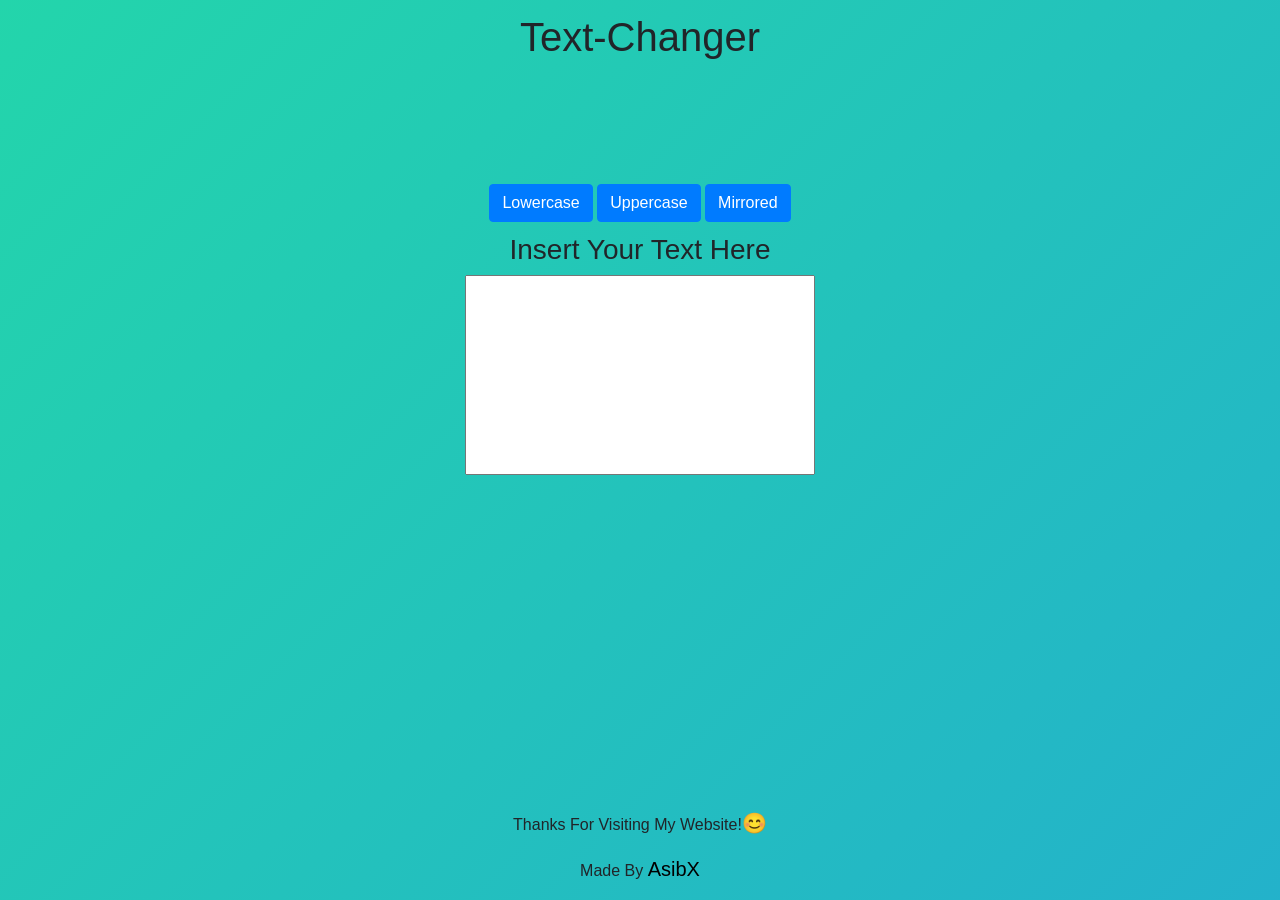
<file: index.html>
<!DOCTYPE html>
<html lang="en">
<head>
    <meta charset="UTF-8">
    <meta http-equiv="X-UA-Compatible" content="IE=edge">
    <meta name="viewport" content="width=device-width, initial-scale=1.0">
    <!--Bootstrap Stylesheets-->
    <link rel="stylesheet" href="https://cdn.jsdelivr.net/npm/bootstrap@4.3.1/dist/css/bootstrap.min.css" integrity="sha384-ggOyR0iXCbMQv3Xipma34MD+dH/1fQ784/j6cY/iJTQUOhcWr7x9JvoRxT2MZw1T" crossorigin="anonymous">
    <!--Homework Stylesheets-->
    <link rel="stylesheet" type="text/css" href="css/style.css" />
    <title>Text-Changer</title>
</head>
<body>
    <header>
        <h1 class="title">Text-Changer</h1>
    </header>
    <div class="container">
        <div class="buttons">
            <button  class="btn btn-primary" type="button" onclick="LOWERCASE();">Lowercase</button>
            <button class="btn btn-primary" type="button" onclick="UPPERCASE();">Uppercase</button>
            <button  class="btn btn-primary" type="button" onclick="MIRRORED();">Mirrored</button>

        </div>
        <div class="textarea">
            <h3>Insert Your Text Here</h3>
            <textarea id="txt1" class="text"></textarea><br>
        </div>
    </div>
<footer class="footer">
    <p>Thanks For Visiting My Website!<span style='font-size:20px;'>&#128522;</span></p>
    <p>Made By <a href="https://github.com/SaleemiHaseebullah2001" class="aka" target="_blank">AsibX</a></p>
</footer>
<!-- Homework Scripts-->
<script type="text/javascript" src="js/homework.js"></script>
<!-- Bootstrap Scripts-->
<script src="https://code.jquery.com/jquery-3.3.1.slim.min.js" integrity="sha384-q8i/X+965DzO0rT7abK41JStQIAqVgRVzpbzo5smXKp4YfRvH+8abtTE1Pi6jizo" crossorigin="anonymous"></script>
<script src="https://cdn.jsdelivr.net/npm/popper.js@1.14.7/dist/umd/popper.min.js" integrity="sha384-UO2eT0CpHqdSJQ6hJty5KVphtPhzWj9WO1clHTMGa3JDZwrnQq4sF86dIHNDz0W1" crossorigin="anonymous"></script>
<script src="https://cdn.jsdelivr.net/npm/bootstrap@4.3.1/dist/js/bootstrap.min.js" integrity="sha384-JjSmVgyd0p3pXB1rRibZUAYoIIy6OrQ6VrjIEaFf/nJGzIxFDsf4x0xIM+B07jRM" crossorigin="anonymous"></script>
</body>
</html>
</file>
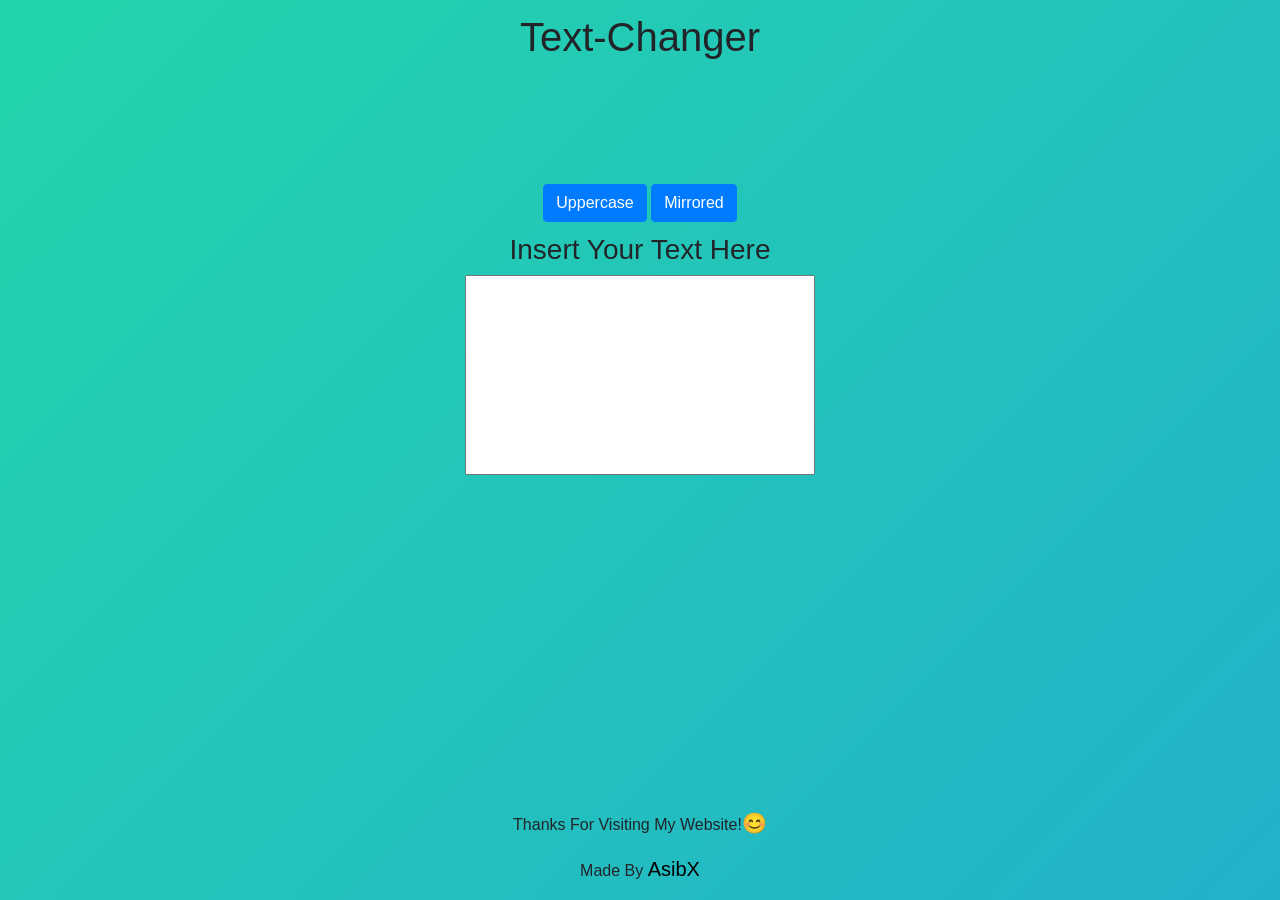
<file: homework.html>
<!DOCTYPE html>
<html lang="en">
<head>
    <meta charset="UTF-8">
    <meta http-equiv="X-UA-Compatible" content="IE=edge">
    <meta name="viewport" content="width=device-width, initial-scale=1.0">
    <!--Bootstrap Stylesheets-->
    <link rel="stylesheet" href="https://cdn.jsdelivr.net/npm/bootstrap@4.3.1/dist/css/bootstrap.min.css" integrity="sha384-ggOyR0iXCbMQv3Xipma34MD+dH/1fQ784/j6cY/iJTQUOhcWr7x9JvoRxT2MZw1T" crossorigin="anonymous">
    <!--Homework Stylesheets-->
    <link rel="stylesheet" type="text/css" href="css/style.css" />
    <title>Text-Changer</title>
</head>
<body>
    <header>
        <h1 class="title">Text-Changer</h1>
    </header>
    <div class="container">
        <div class="buttons">
            <button class="btn btn-primary" type="button" onclick="UPPERCASE();">Uppercase</button>
            <button  class="btn btn-primary" type="button" onclick="MIRRORED();">Mirrored</button>
        </div>
        <div class="textarea">
            <h3>Insert Your Text Here</h3>
            <textarea id="txt1" class="text"></textarea><br>
        </div>
    </div>
<footer class="footer">
    <p>Thanks For Visiting My Website!<span style='font-size:20px;'>&#128522;</span></p>
    <p>Made By <a href="https://github.com/SaleemiHaseebullah2001" class="aka" target="_blank">AsibX</a></p>
</footer>
<!-- Homework Scripts-->
<script type="text/javascript" src="js/homework.js"></script>
<!-- Bootstrap Scripts-->
<script src="https://code.jquery.com/jquery-3.3.1.slim.min.js" integrity="sha384-q8i/X+965DzO0rT7abK41JStQIAqVgRVzpbzo5smXKp4YfRvH+8abtTE1Pi6jizo" crossorigin="anonymous"></script>
<script src="https://cdn.jsdelivr.net/npm/popper.js@1.14.7/dist/umd/popper.min.js" integrity="sha384-UO2eT0CpHqdSJQ6hJty5KVphtPhzWj9WO1clHTMGa3JDZwrnQq4sF86dIHNDz0W1" crossorigin="anonymous"></script>
<script src="https://cdn.jsdelivr.net/npm/bootstrap@4.3.1/dist/js/bootstrap.min.js" integrity="sha384-JjSmVgyd0p3pXB1rRibZUAYoIIy6OrQ6VrjIEaFf/nJGzIxFDsf4x0xIM+B07jRM" crossorigin="anonymous"></script>
</body>
</html>
</file>
<file: css/style.css>
body {
	background: linear-gradient(-45deg, #ee7752, #e73c7e, #23a6d5, #23d5ab);
	background-size: 400% 400%;
	animation: gradient 15s ease infinite;
	height: 100vh;
}

@keyframes gradient {
	0% {
		background-position: 0% 50%;
	}
	50% {
		background-position: 100% 50%;
	}
	100% {
		background-position: 0% 50%;
	}
}
.title {
    text-align: center;
    padding-top: 1%;
}
.container {
text-align: center;
padding-top: 9%;
}
.buttons {
padding-bottom: 1%;
}
.text{
height: 200px;
width: 350px;
resize: none;
}
.footer {
    position: fixed;
    bottom: 0;
    width: 100%;
    text-align: center;
}
.aka{
    text-decoration: none;
    font: italic;
    color: black;
    font-size: 20px;
}
</file>
